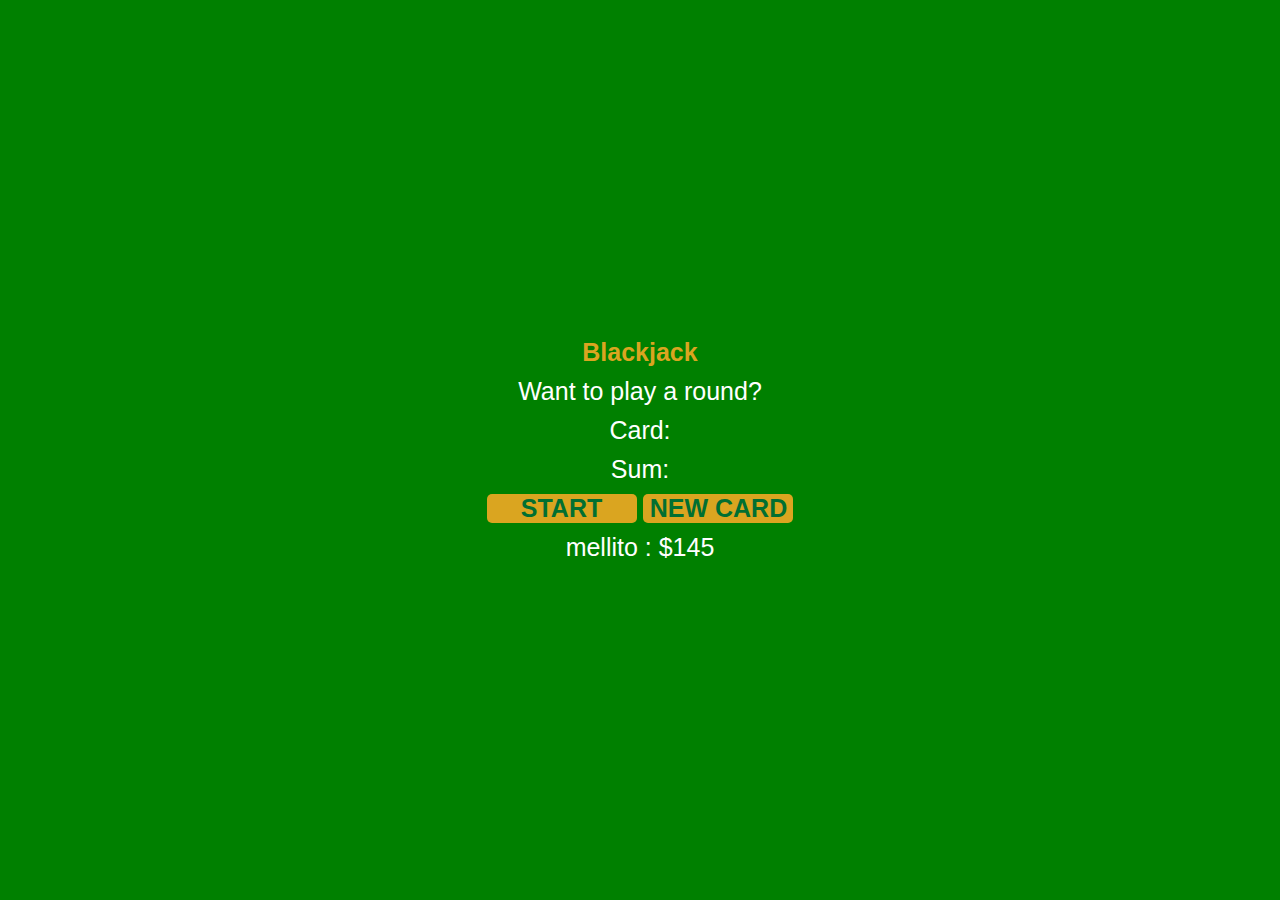
<file: blackjackgame/index.html>
<!DOCTYPE html>
<html lang="en">
  <head>
    <meta charset="UTF-8" />
    <meta http-equiv="X-UA-Compatible" content="IE=edge" />
    <meta name="viewport" content="width=device-width, initial-scale=1.0" />
    <!-- CSS -->
    <link rel="stylesheet" href="./index.css" />
    <title>BlackJack GAme</title>
  </head>
  <body>
    <main>
      <section class="main-top">
        <h1>Blackjack</h1>
        <p id="message-el">Want to play a round?</p>
        <p id="card-el">Card:</p>
        <p id="sum-el">Sum:</p>
        <button class="button" onclick="startGame()">START</button>
        <button class="button" onclick="newCard()">NEW CARD</button>
        <p id="player-el"></p>
      </section>
    </main>

    <script src="./index.js"></script>
  </body>
</html>
</file>
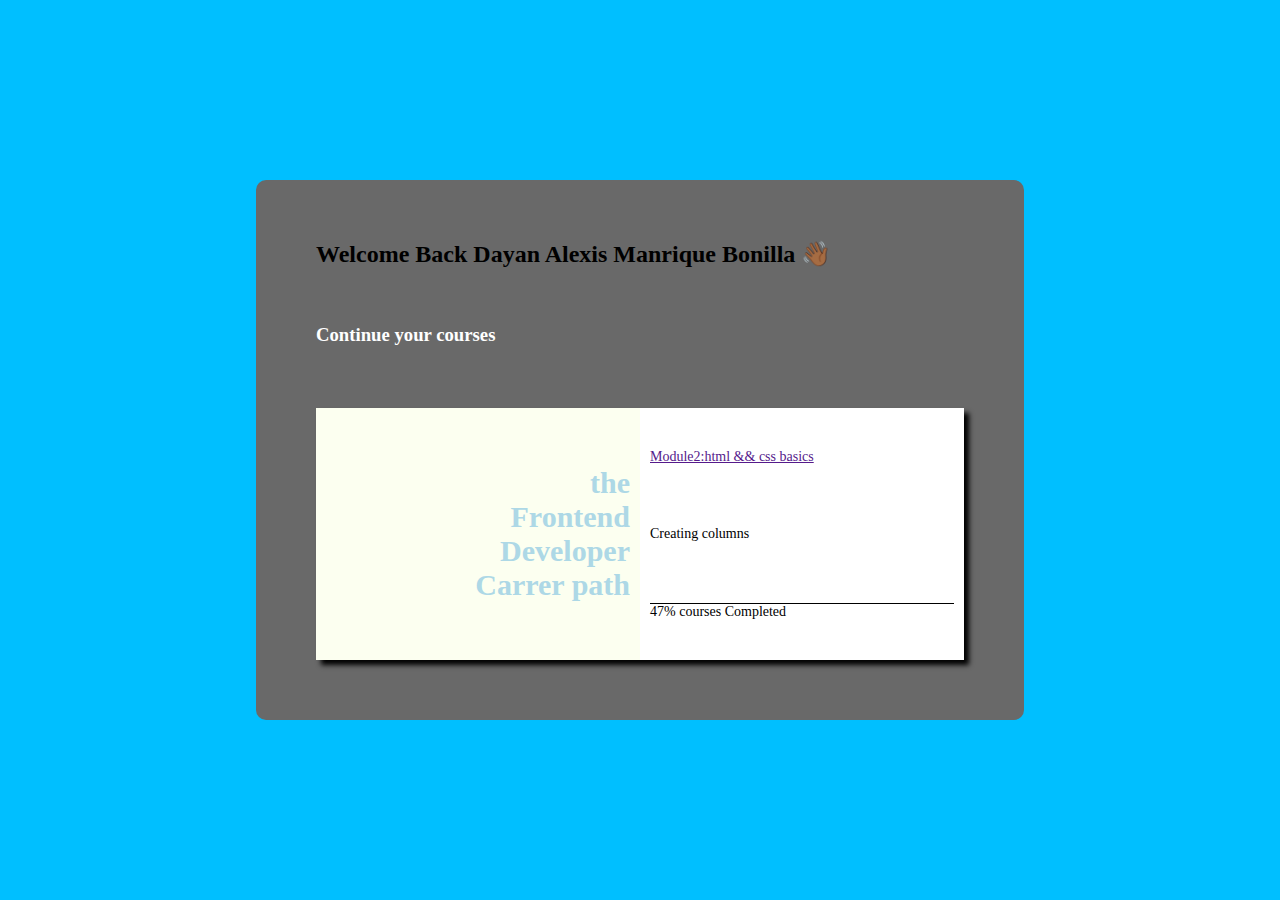
<file: gretingscardsexersice/index.html>
<!DOCTYPE html>
<html lang="en">
<head>
    <meta charset="UTF-8">
    <meta http-equiv="X-UA-Compatible" content="IE=edge">
    <meta name="viewport" content="width=device-width, initial-scale=1.0">
    <title>Gretings CArd</title>
    <!--CSS STYLE-->
    <link rel="stylesheet" href="style.css">
    
</head>
<body>
        <div class="container">
            <h2 id="welcome-el">Greetings</h2>
            <h3>Continue your courses</h3>
            <section class="information-container">
              
                <div class="information-container-left">
                    <p>
                        the <br>
                        Frontend <br>
                        Developer <br>
                        Carrer path    
                        </div>
                    </p>
              

                <div class="information-container-right">
                    <a href="">Module2:html && css basics</a>

                    <p>Creating columns</p>

                    <p>47% courses Completed</p>
                </div>

            </section>
        </div>
        
        <!--SCRIPTS-->
        <script src="./index.js"></script>
</body>
</html>
</file>
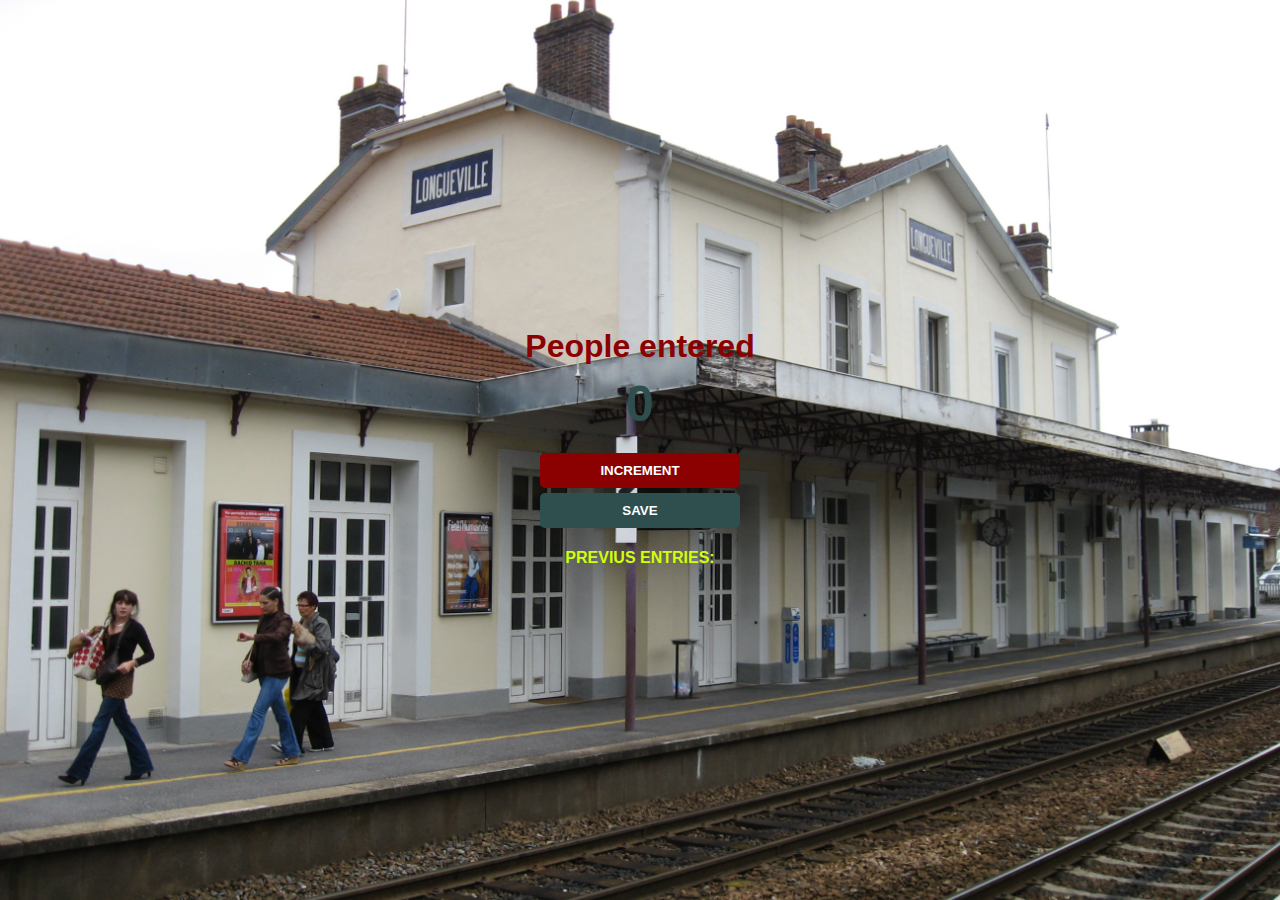
<file: passengerCounterApp/index.html>
<!DOCTYPE html>
<html lang="en">
<head>
    <meta charset="UTF-8">
    <meta http-equiv="X-UA-Compatible" content="IE=edge">
    <meta name="viewport" content="width=device-width, initial-scale=1.0">
    <link rel="stylesheet" href="/passengerCounterApp/style.css">
    <title>Subway Counter</title>
</head>
<body>  
    <div>

        <h1>People entered</h1>
        <h2 id="count-el">0</h2>
        <button id="increment-btn" onclick="increment()">INCREMENT</button>
        <button id='save-btn' onclick="saveCount()">SAVE</button>
        <p id="save-el">PREVIUS ENTRIES:</p>
    </div>

   <script src="./index.js">
       
   </script>
</body>
</html>
</file>
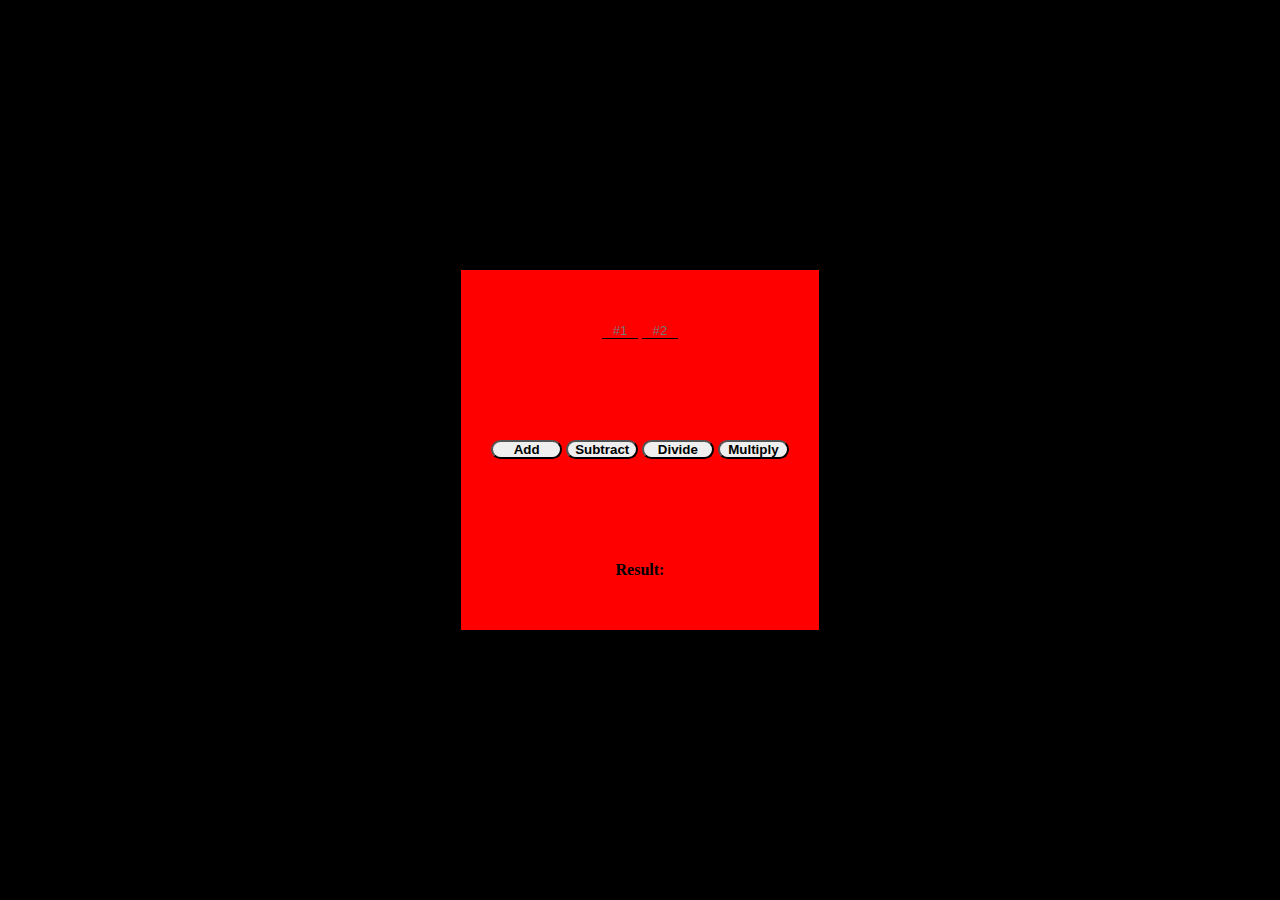
<file: simplecalculator/index.html>
<!DOCTYPE html>
<html lang="en">

<head>
    <meta charset="UTF-8">
    <meta http-equiv="X-UA-Compatible" content="IE=edge">
    <meta name="viewport" content="width=device-width, initial-scale=1.0">
    <link rel="stylesheet" href="./index.css">
    <title>Calculator</title>
</head>

<body>
    <div class="container">
        <div class='container-input'>

            <input type="text" name="" id="num1-el" placeholder="#1">
            <input type="text" name="" id="num2-el" placeholder="#2">
        </div>

        <div class=" container-button ">

            <button onclick="add()">Add</button>
            <button onclick="subtract()">Subtract</button>
            <button onclick="divide()">Divide</button>
            <button onclick="multiply()">Multiply</button>

        </div>


        <p id="resul-el">Result: </p>
    </div>

    <script src="./index.js "></script>

</body>

</html>
</file>
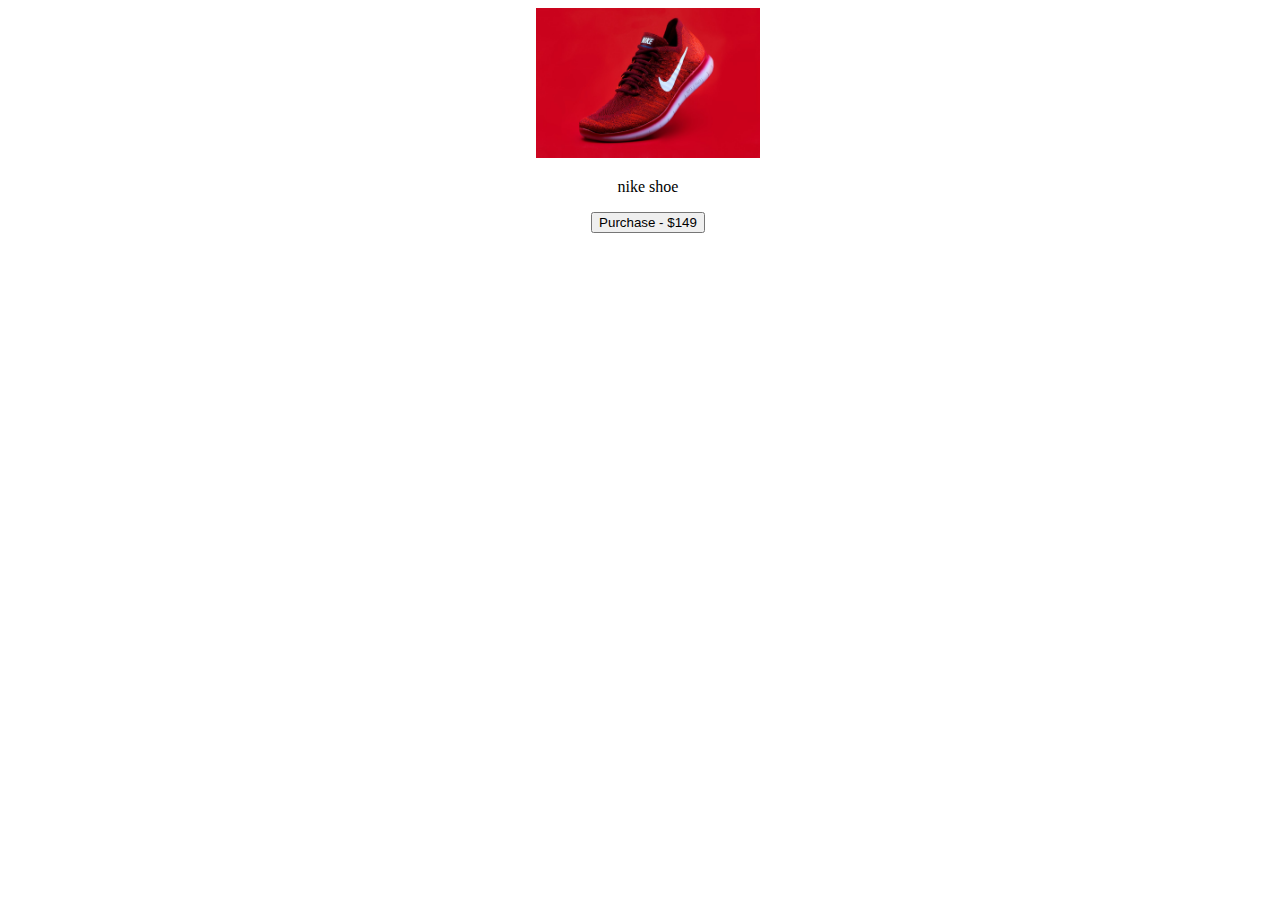
<file: Storeexersice/index.html>
<!DOCTYPE html>
<html lang="en">

<head>
    <meta charset="UTF-8">
    <meta http-equiv="X-UA-Compatible" content="IE=edge">
    <meta name="viewport" content="width=device-width, initial-scale=1.0">
    <!--CSS-->
    <link rel="stylesheet" href="./style.css">
    <title>Nike Store</title>
</head>

<body>
    <img src="./img/nikeshoe.jpeg" alt="nike.img">
    <p>nike shoe</p>
    <button onclick="messageError()">Purchase - $149 </button>
    <p id="error"></p>
    <script src="./index.js"></script>
</body>

</html>
</file>
<file: gretingscardsexersice/style.css>
/*GENERAL*/
*{
    margin: 0;
    padding: 0;
    box-sizing: border-box;

}

/*BODY*/
body{
    background-color: deepskyblue;
    display: grid;
    place-content: center;
    width: 100vw;
    height: 100vh;
}

/*CONTAINER*/
.container{
    height: 60vh;
    width: 60vw;
    background-color: dimgray;
    border-radius: 10px;
    padding: 60px;
}

.container h2{
        height: 20%;
}

.container h3{
    height: 20%;
    color:white;
}

/*INFORMATION CONTAINER*/
.information-container{
    width: 100%;
    height: 60%;
    display: flex;
    -webkit-box-shadow: 5px 5px 5px 0px #000000, inset 4px 4px 15px 0px #000000, 5px 5px 15px 5px rgba(0,0,0,0); 
    box-shadow: 5px 5px 5px 0px #000000, inset 4px 4px 15px 0px #000000, 5px 5px 15px 5px rgba(0,0,0,0);
    
}

/*INFORMATION CONTAINER LEFT*/

.information-container-left{
    width: 50%;
    height: 100%;
    text-align: right;
    font-weight: bold;
    font-size:30px ;
    color: lightblue;
    padding: 10px;
    background-color: rgb(252, 255, 240);
    display:flex;
    flex-direction: column;
    justify-content: space-around;

}

/**/
.information-container-right{
    width: 50%;
    height: 100%;
    padding: 10px;
    font-size:14px;
    background-color: white;
    display:flex;
    flex-direction: column;
    justify-content: space-around;
}

.information-container-right p:nth-child(3)
{
    border-top: 1px solid black;
}
</file>
<file: passengerCounterApp/style.css>
body {
    background-image: url(/passengerCounterApp/img/Longueville_station.jpeg);
    background-size: cover;
    background-position: center;
    background-repeat: no-repeat;
    font-family: -apple-system, BlinkMacSystemFont, 'Segoe UI', Roboto, Oxygen, Ubuntu, Cantarell, 'Open Sans', 'Helvetica Neue', sans-serif;
    font-weight: bold;
    text-align: center;
    height: 100vh;
    width: 100vw;
    display: grid;
    place-content: center;
    margin: 0 auto;
}

div {
    display: flex;
    flex-direction: column;
    align-items: center;
}

h1 {
    margin-top: 10px;
    margin-bottom: 10px;
    color: darkred;
}

h2 {
    font-size: 50px;
    margin-top: 0;
    margin-bottom: 20px;
    color: darkslategrey;
}

button {
    border: none;
    padding-top: 10px;
    padding-bottom: 10px;
    color: white;
    font-weight: bold;
    width: 200px;
    margin-bottom: 5px;
    border-radius: 5px;
}

p {
    color: rgb(210, 255, 8);
}

#increment-btn {
    background-color: darkred;
}

#save-btn {
    background-color: darkslategrey;
}
</file>
<file: simplecalculator/index.css>
* {
    margin: 0;
    padding: 0;
    box-sizing: border-box;
}

body {
    background-color: black;
    height: 100vh;
    width: 100vw;
    display: grid;
    place-content: center;
    text-align: center;
    font-weight: bold;
}

.container {
    background-color: red;
    height: 40vh;
    display: flex;
    flex-direction: column;
    justify-content: space-around;
}

button {
    width: 20%;
    font-weight: bold;
    border-radius: 10px;
}

input {
    width: 10%;
    border: none;
    outline: none;
    text-align: center;
    background-color: inherit;
    border-bottom: 1px solid black;
    color: blue;
}
</file>
<file: Storeexersice/style.css>
body {
    text-align: center;
    height: 100vh;
    width: 100vw;
}

img {
    height: 150px;
}

p:nth-child(4) {
    color: red;
}
</file>
<file: blackjackgame/index.css>
/*!RESET*/
* {
  margin: 0;
  padding: 0;
  box-sizing: border-box;
  font-size: 25px;
  font-family: "Trebuchet MS", "Lucida Sans Unicode", "Lucida Grande",
    "Lucida Sans", Arial, sans-serif;
}

/*!BODY*/
body {
  height: 100vh;
  width: 100vw;
  background-color: green;
  display: grid;
  color: white;
  place-content: center;
  text-align: center;
}

/*!GENERAL RULES*/
h1 {
  color: goldenrod;
}

p {
  margin-top: 10px;
}

.button {
  color: #016f32;
  width: 150px;
  background-color: goldenrod;
  border: none;
  border-radius: 5px;
  margin-top: 10px;
  font-weight: bold;
}
</file>
